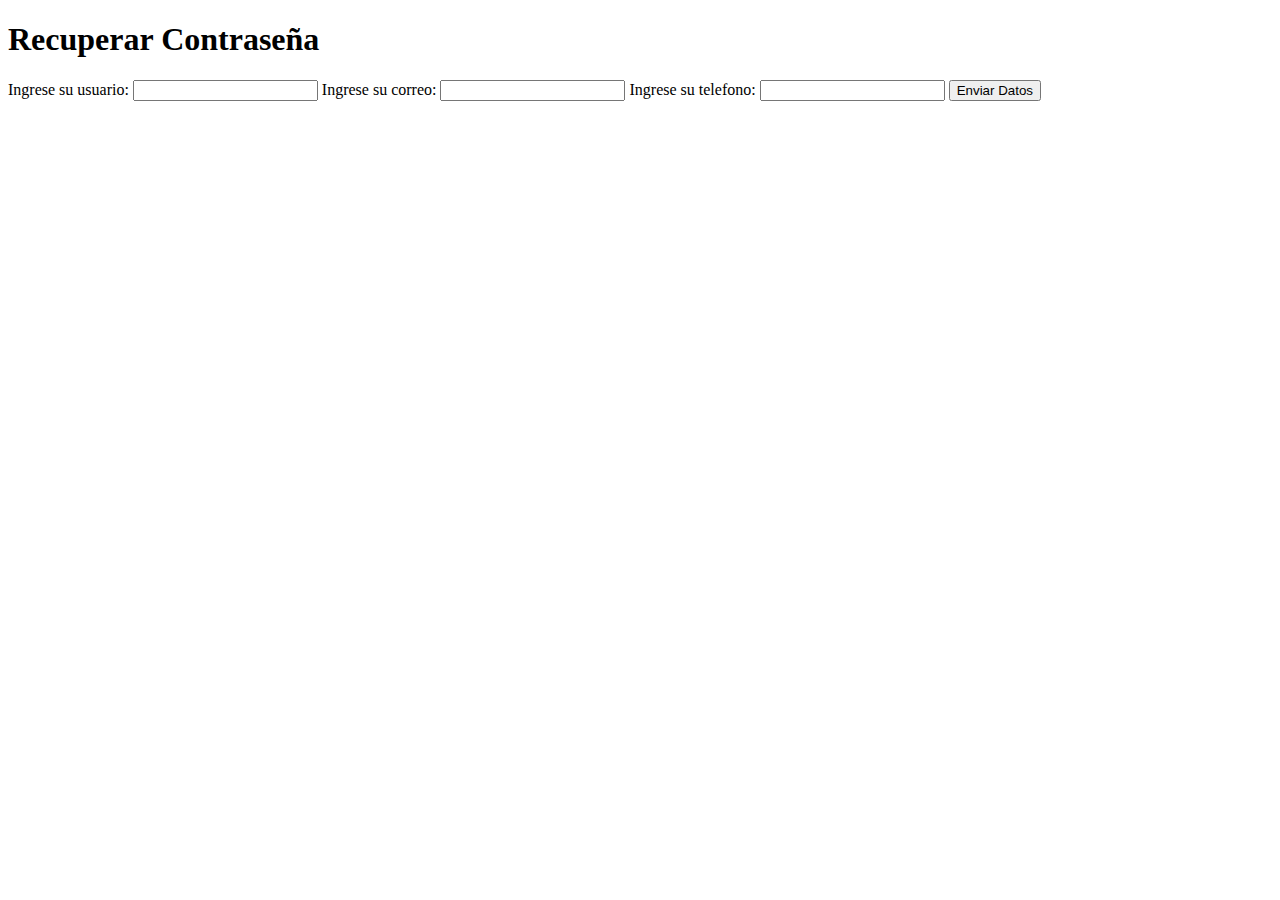
<file: recuperarContraseña.html>
<!DOCTYPE html>
<html>
<head>

    <meta http-equiv="Content-Type" content="text/html; charset=utf-8"/>


</head>

<body>

    
    <form action="comprobarContra.php" method="post">
        <h1>Recuperar Contraseña</h1>
        Ingrese su usuario: <input type="text" name="name_user">
        Ingrese su correo: <input type="password" name="email_user">
        Ingrese su telefono: <input type="password" name="telefono_user">
        <input type="button" value="Enviar Datos" onclick="Obtenerid();">
       <div id="passwchange" style="display: none;">
        <h1>Cambie su Contraseña</h1>
        Ingrese su Nueva contraseña: <input type="password" name="passw1">
        Ingrese su Contraseña Nueva: <input type="password" name="passw2">
        
        <input type="submit" value="Cambiar contraseña">
    </div>
    </form>
<?php
include('conexion.php');
function Obtenerid()
{


//llamamos para comprobar usuario
$consutaRecuperar = "SELECT id_user FROM datos_user WHERE nameR_user='$user' and correo_user ='$correo ' and  telefono_user = '$telefono'";

//usamos el mysqli_query donde enviamos nuestra conexion y enviamos la consuta
$resultado = mysqli_query($mysqli,$consutaRecuperar);

    while($consulta = mysqli_fetch_array($resultado))
    {
        
        
        $id =  $consulta['id_user'];
    }
}
if($id == null)
{
    echo "No encontramos los datos enviados compruebe";
}else{
    echo "Sus Datos son correctos cambie su contraseña"
       
    document.getElementById('passwchange').style.display = 'block';
        

        
    
}


?>
 <form action="comprobarContra.php" method="post">
    <div id="passwchange" style="display: none;">
        <h1>Cambie su Contraseña</h1>
        Ingrese su Nueva contraseña: <input type="password" name="passw1">
        Ingrese su Contraseña Nueva: <input type="password" name="passw2">
        
        <input type="submit" value="Cambiar contraseña">
    </div>
</form>

</body>




</html>
</file>
